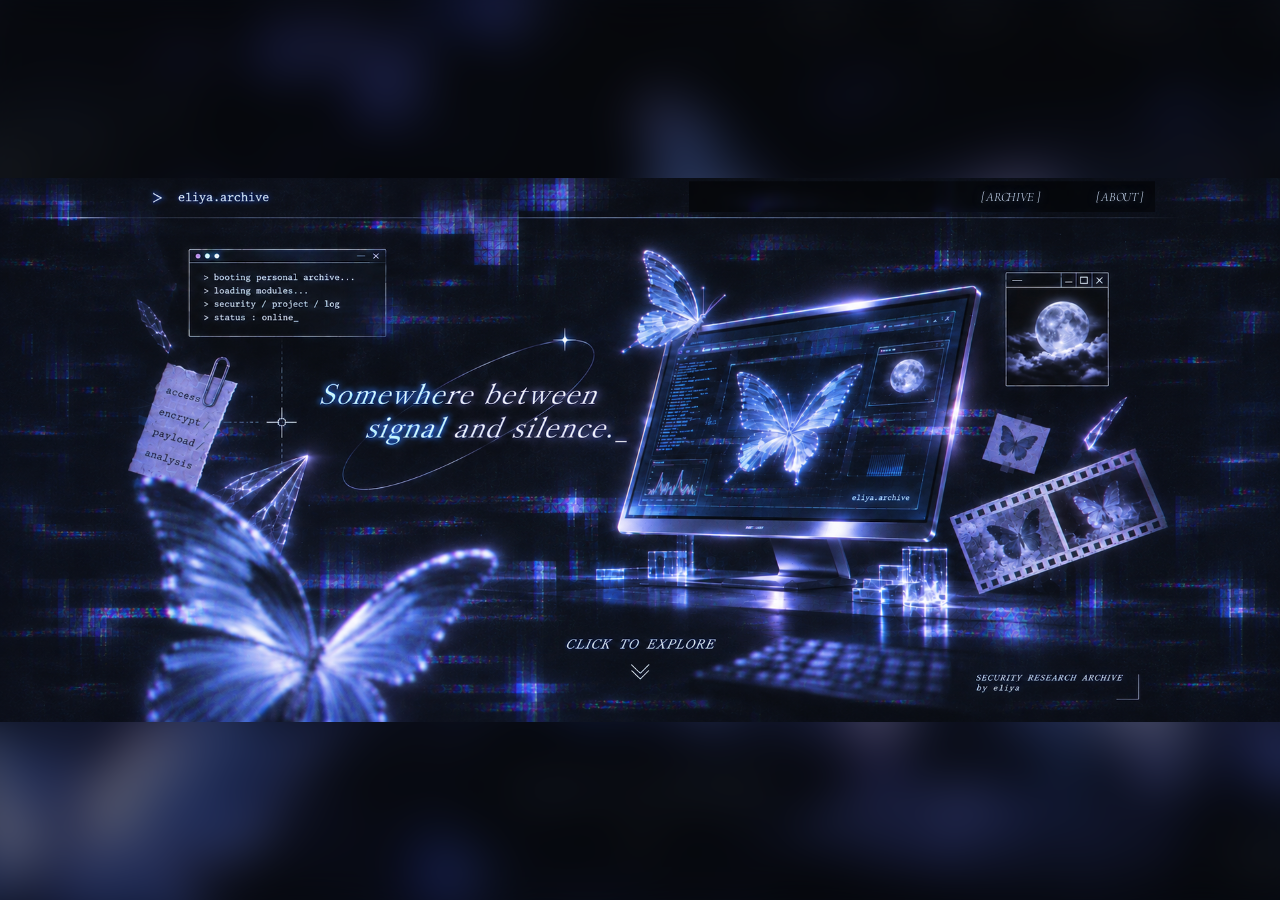
<file: index.html>
<!doctype html><html lang="ko"><head><meta charset="utf-8"><meta name="viewport" content="width=device-width,initial-scale=1"><title>e1iya.archive — Somewhere between signal and silence</title><script>if(location.hash==="#archive")document.documentElement.classList.add("archive-direct");</script><link rel="stylesheet" href="style.css"></head><body><main id="home" class="hero" aria-label="HOME"><div class="hero-art"><img src="assets/hero-nav-two.png" alt="e1iya.archive wide hero artwork with butterfly, CRT monitor and moon"><button class="hotspot home-archive" id="heroArchive" aria-label="Open Archive">[ ARCHIVE ]</button><button class="hotspot home-about" id="heroAbout" aria-label="Open About">[ ABOUT ]</button><button class="hotspot home-scroll" id="heroScroll" aria-label="Click to explore archive"></button></div></main><section id="archive" class="archive" aria-label="Archive"><div class="archive-bg"></div><header class="nav"><button id="logo">&gt; e1iya.archive</button><nav><button id="navHome">[ HOME ]</button><button id="navArchive">[ ARCHIVE ]</button><button id="navAbout">[ ABOUT ]</button></nav></header><div class="archive-shell"><div class="heading"><h1>Fragments of the unknown_</h1><p id="status">ARCHIVE ONLINE / 000 RECORDS</p></div><div class="mobile-tabs" role="tablist" aria-label="Archive views"><button data-tab="files">FILES</button><button data-tab="archive" class="active">ARCHIVE</button><button data-tab="log">LOG</button></div><div class="columns"><aside class="panel directory"><div class="panel-title">DIRECTORY <span>□</span></div><label class="search"><span>⌕</span><input id="search" placeholder="Search files..." autocomplete="off" aria-label="Search files"></label><div id="tree"></div></aside><section class="center"><div class="panel-title center-heading">ARCHIVE / RECENT ENTRIES <span>✧</span></div><p class="path" id="path">/archive/</p><div class="sort"><span>RECORD INDEX</span><select id="sort" aria-label="Sort records"><option value="new">NEWEST</option><option value="old">OLDEST</option><option value="title">TITLE</option></select></div><div id="entries"></div><button class="load" id="load">LOAD MORE RECORDS ↓</button></section><aside class="panel terminal"><div class="panel-title">LIVE TERMINAL <span>●</span></div><div id="logs" aria-live="polite"></div><span class="cursor">▌</span></aside></div></div></section><div id="aboutOverlay" class="about-overlay" hidden><section class="about-window" role="dialog" aria-modal="true" aria-label="About e1iya"><div class="about-bar"><span>identity_e1iya.sys</span><button id="closeAbout" aria-label="Close about">×</button></div><div class="about-content"><span class="record-label" id="aboutLabel"></span><h2 id="aboutHeading"></h2><div id="aboutFields"></div><hr><p class="about-poem" id="aboutPoem"></p></div></section></div><script src="about-content.js"></script><script src="content-data.js"></script><script src="script.js"></script></body></html>
</file>
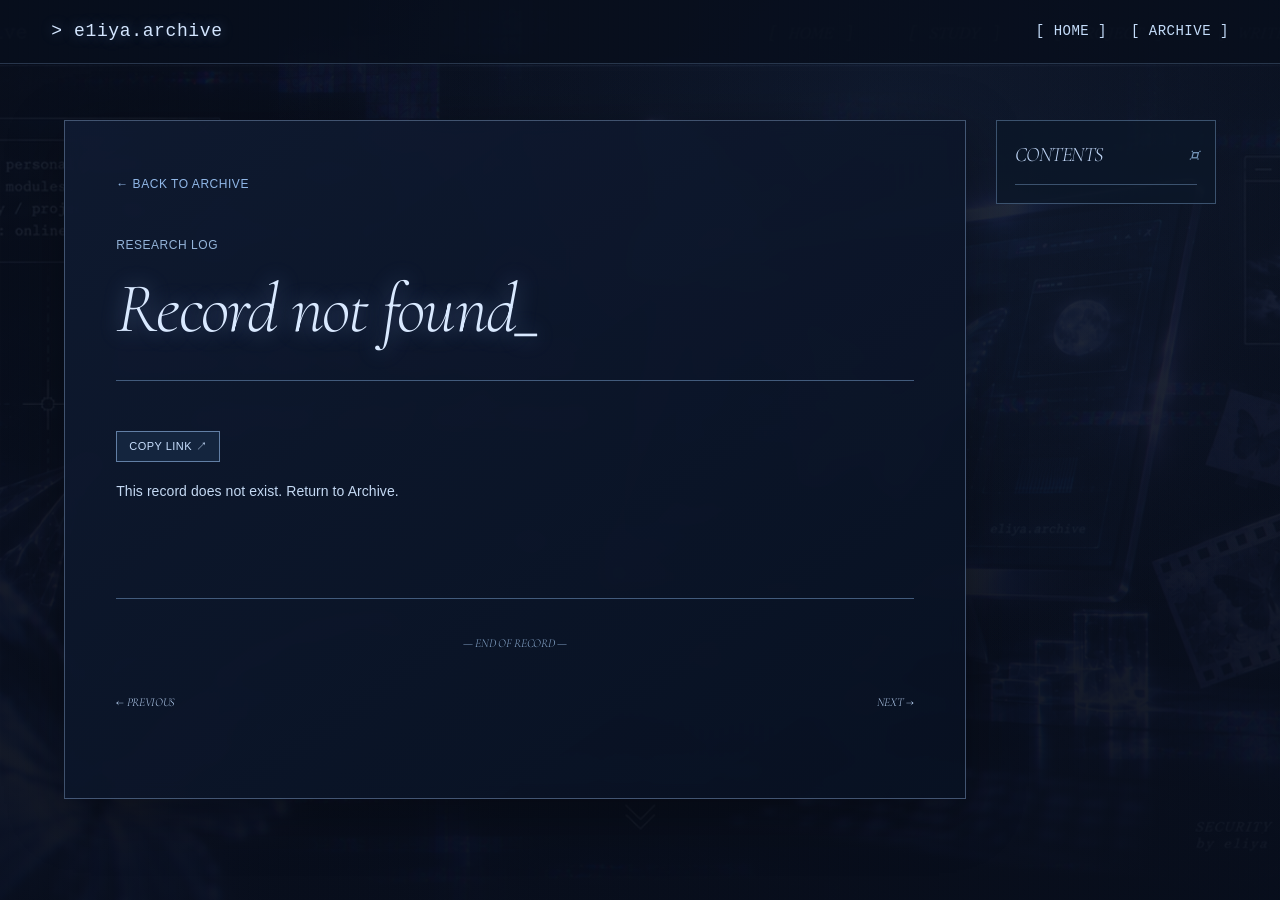
<file: article.html>
<!doctype html><html lang="ko"><head><meta charset="utf-8"><meta name="viewport" content="width=device-width,initial-scale=1"><title>Research Log — e1iya.archive</title><link rel="stylesheet" href="style.css"></head><body class="article-page"><header class="article-nav"><a href="index.html#archive" class="brand">&gt; e1iya.archive</a><nav><a href="index.html">[ HOME ]</a><a href="index.html#archive">[ ARCHIVE ]</a></nav></header><div class="article-layout"><main class="research-document"><a class="back-link" href="index.html#archive">← BACK TO ARCHIVE</a><div class="record-label" id="record-label">RESEARCH LOG</div><h1 id="article-title">Loading record_</h1><p class="article-meta" id="article-meta"></p><div class="article-divider"></div><button id="copyLink" class="copy-link">COPY LINK ↗</button><div class="research-body" id="article-body"></div><footer class="record-footer"><div>— END OF RECORD —</div><div class="record-navigation"><a id="prev" href="index.html#archive">← PREVIOUS</a><a id="next" href="index.html#archive">NEXT →</a></div></footer></main><aside class="article-toc" id="toc"><div class="panel-title">CONTENTS <span>⌑</span></div><div id="toc-links"></div></aside></div><script src="content-data.js"></script><script src="article.js"></script></body></html>
</file>
<file: style.css>
@import url('https://fonts.googleapis.com/css2?family=Cormorant+Garamond:ital,wght@0,300;0,400;1,300;1,400&display=swap');
:root{--bg:#070e1c;--panel:#0c1729df;--line:#536f93;--text:#d4e6ff;--muted:#89a5c8;--blue:#a4c9ff}*{box-sizing:border-box}html{scroll-behavior:smooth}body{margin:0;background:var(--bg);color:var(--text);font:14px/1.6 'Courier New',monospace}button,input,select{font:inherit}button{cursor:pointer}button:focus-visible,input:focus-visible{outline:2px solid #a7d3ff;outline-offset:3px}.hero{position:relative;width:100%;height:100svh;min-height:400px;overflow:hidden;background:#080e1d}.hero img{width:100%;height:100%;object-fit:fill;display:block}.hotspot{position:absolute;border:0;background:transparent;padding:0}.hotspot:hover{background:#a9cfff12}.home-study{top:0;width:10%;height:7%;left:64%}.home-project{top:0;width:10%;height:7%;left:76%}.home-writeup{top:0;width:10%;height:7%;left:86%}.home-about{top:0;width:8%;height:7%;right:0}.home-scroll{left:42%;top:79%;width:17%;height:13%}.archive{position:relative;min-height:100svh;isolation:isolate;background:#080f20;overflow:hidden}.archive-bg{position:absolute;inset:0;z-index:-1;background:radial-gradient(ellipse at 75% 15%,#283b6738,transparent 48%),radial-gradient(ellipse at 18% 85%,#26376138,transparent 45%),repeating-linear-gradient(0deg,#a5c7ff04 0px,transparent 2px,transparent 5px),#080f20;opacity:1}.archive:before{content:"";position:absolute;inset:0;z-index:-1;pointer-events:none;background:repeating-linear-gradient(0deg,transparent 0 3px,#99c5ff05 4px 5px)}.nav{height:64px;border-bottom:1px solid #6987ac55;display:flex;align-items:center;justify-content:space-between;padding:0 clamp(18px,4vw,70px);background:#080f1cb0}.nav button{background:none;border:0;color:#c6ddff;letter-spacing:1px}.nav button:hover,.load:hover{color:white;text-shadow:0 0 12px #b0d6ff}.nav #logo{font-size:17px}.nav nav{display:flex;gap:clamp(10px,3vw,50px)}.archive-shell{max-width:1510px;margin:auto;padding:55px clamp(18px,4vw,70px) 100px}.heading{margin-bottom:35px}.heading h1{font:italic clamp(27px,3vw,45px) Georgia,serif;color:#bfd9ff;font-weight:400;text-shadow:0 0 22px #8ebeff77;margin:0 0 7px}.heading p,.path{color:#7e9fc7;font-size:12px;letter-spacing:1px}.columns{display:grid;grid-template-columns:minmax(190px,1.05fr) minmax(320px,2.5fr) minmax(190px,1fr);gap:24px;align-items:start}.panel{background:var(--panel);border:1px solid #6687ac88;box-shadow:0 12px 32px #0005;padding:18px}.directory,.terminal{position:sticky;top:22px;max-height:calc(100svh - 45px);overflow:auto;scrollbar-color:#8daee0 #16253c;scrollbar-width:thin}.panel-title{display:flex;justify-content:space-between;border-bottom:1px solid #6687ac88;padding-bottom:12px;letter-spacing:1.3px;font-size:12px;color:#b9d7ff}.panel-title span{color:#7899bd}.search{display:flex;align-items:center;gap:7px;border:1px solid #4c6688;padding:8px 10px;margin:20px 0}.search input{background:transparent;border:0;outline:0;min-width:0;width:100%;color:#d4e6ff;font-size:12px}.search input::placeholder{color:#728cae}.tree-item{display:block;width:100%;text-align:left;background:none;border:0;color:#9ebcde;padding:9px 8px;border-radius:4px;transition:color .3s ease,text-shadow .3s ease,transform .28s cubic-bezier(.22,1,.36,1),background-color .3s ease;transform-origin:left center}.tree-item:hover{transform:translateX(4px);background:#a6c9ff09}.tree-item:active{transform:translateX(2px) scale(.99)}.tree-item:hover,.tree-item.active{color:#e4f1ff;text-shadow:0 0 9px #9bc7ff}.tree-item .arrow{display:inline-block;width:20px;color:#b3d4ff;transition:color .3s ease}.center{min-width:0;padding:18px 21px;background:#0c1729a8;border:1px solid #6687ac88}.center-heading{font-size:13px}.sort{display:flex;justify-content:space-between;align-items:center;color:#7899bd;font-size:11px;border-bottom:1px solid #4e6785;padding:12px 0}.sort select{background:#101e33;color:#c6dfff;border:1px solid #425d80;padding:5px}.record{display:block;width:100%;text-align:left;background:none;border:0;border-bottom:1px solid #4a618044;color:#d2e5ff;padding:15px 0}.record:hover{color:#fff;text-shadow:0 0 9px #8dbaff}.record .meta{display:block;color:#819fbe;font-size:11px;margin-top:5px}.record .tag{color:#a9c9f1}.record.read{opacity:.65}.section-title{font-size:12px;color:#9ebde2;letter-spacing:2px;margin:22px 0 7px}.load{margin:26px auto 0;display:block;background:none;border:1px solid #5d7fa7;padding:10px 18px;color:#b6d3f4;letter-spacing:1px}.terminal{min-height:270px}.log{font-size:12px;color:#9db8db;margin:9px 0;overflow-wrap:anywhere}.log.read{color:#e2efff}.log.open{color:#bad6ff}.log.searchlog{color:#a4caff}.cursor{color:#b9d9ff;animation:blink 1.1s steps(2) infinite}@keyframes blink{50%{opacity:0}}.empty{text-align:center;padding:55px 10px;color:#b4cdec}.empty strong{display:block;font:italic 25px Georgia;margin:12px}.window{position:fixed;z-index:30;top:14%;left:18%;width:min(65vw,920px);min-width:290px;max-width:95vw;max-height:78vh;background:#0b1629;border:1px solid #8eaed3;box-shadow:0 20px 75px #000b;resize:both;overflow:auto;scrollbar-color:#91b5e3 #15243c;scrollbar-width:thin}.window.max{top:4%!important;left:4%!important;width:92vw!important;height:90vh!important;max-height:90vh}.window-title{display:flex;justify-content:space-between;align-items:center;gap:8px;background:#1a2b45;padding:9px 13px;cursor:move;color:#d4e6ff;user-select:none}.window-title button{background:none;border:0;color:#c5dcfa;padding:0 7px;font-size:17px}.window-content{padding:25px}.window-content h2{font:italic 30px Georgia;margin:7px 0;color:#dceaff}.window-content p{color:#a8c2e2}.window-content .meta{font-size:12px;color:#8cadd3}.window-content .action{background:#152944;color:#cbe3ff;border:1px solid #668ab6;padding:9px 14px;margin-top:20px}.taskbar{position:fixed;z-index:50;bottom:0;left:0;right:0;padding:9px 18px;background:#101e32e8;border-top:1px solid #668ab6;display:flex;gap:8px}.taskbar[hidden]{display:none}.taskbar button{background:#1a2c49;color:#cce0fa;border:1px solid #55749b;padding:5px 12px}@media(max-width:850px){.hero{height:auto;aspect-ratio:1670/941;min-height:0}.columns{display:block}.directory,.terminal{position:static;max-height:none;margin-bottom:20px}.center{margin-bottom:20px}.archive-shell{padding-top:28px}.nav{padding:0 15px}.nav nav{gap:6px}.nav button{font-size:11px}.window{width:96vw;max-width:none;left:2%!important;top:4%!important;height:92vh;max-height:92vh;resize:none}}

/* v1.2: independent research pages (replaces popup window manager) */
.article-page{min-height:100vh;background:radial-gradient(ellipse at 75% 0%,#1b2946 0%,#0a1221 55%,#080e1b 100%);color:#c4d9f3}
.article-nav{display:flex;align-items:center;justify-content:space-between;gap:12px;border-bottom:1px solid #425b7c;padding:20px clamp(18px,5vw,75px);background:#0b1425ee}
.article-nav a{color:#c5ddfa;text-decoration:none;letter-spacing:.07em}.article-nav nav{display:flex;gap:24px}.article-nav a:hover,.back-link:hover{color:white}
.article-layout{max-width:1320px;margin:0 auto;padding:clamp(24px,5vw,75px);display:grid;grid-template-columns:minmax(0,1fr) 220px;gap:50px;align-items:start}
.research-document{min-width:0}.back-link{color:#91b8e8;text-decoration:none;font-size:12px;letter-spacing:.12em;display:inline-block;margin-bottom:65px}
.record-label{color:#94b4d9;font-size:12px;letter-spacing:.19em}.research-document h1{font:italic clamp(30px,4vw,54px) Georgia,serif;color:#dceaff;line-height:1.2;margin:16px 0}
.article-meta{color:#87a6ca;font-size:12px;letter-spacing:.07em}.article-divider{height:1px;background:#425b7c;margin:34px 0 50px}
.research-body h2{color:#d1e4fd;font-size:17px;font-weight:500;letter-spacing:.08em;margin:44px 0 18px}.research-body p{color:#adc5e4;line-height:1.95;font-size:15px;max-width:76ch}
.article-toc{position:sticky;top:35px;border:1px solid #476486;padding:18px;background:#0d192c}.article-toc a{display:block;padding:12px 0;color:#96b3d6;text-decoration:none;font-size:12px;border-bottom:1px solid #2d425f}.article-toc a:hover{color:#e1eeff}
.record-footer{text-align:center;margin-top:95px;border-top:1px solid #425b7c;padding:35px 0;color:#8daed3;letter-spacing:.12em;font-size:12px}.record-navigation{display:flex;justify-content:space-between;margin-top:40px}.record-navigation a{color:#b8d2f3;text-decoration:none}
@media(max-width:760px){.article-layout{display:block;padding:24px}.article-toc{position:static;margin-top:35px}.back-link{margin-bottom:38px}.article-nav nav{gap:10px}.article-nav a{font-size:11px}}

/* v1.4 — explicit HOME / ARCHIVE routing; no scroll-through or trapped HOME */
html.archive-direct{scroll-behavior:auto}
html.archive-direct .hero{display:none!important}
html.archive-direct .archive{min-height:100svh}
html.archive-direct body{overflow-x:hidden}
/* Thin, restrained typography and cohesive pale-blue archival treatment */
:root{--text:#c9dcf7;--muted:#819cbd;--blue:#a7c9f4}
body{font-family:'Segoe UI Variable Text','Segoe UI',Arial,sans-serif;font-weight:300;letter-spacing:.005em;-webkit-font-smoothing:antialiased}
.nav button,.article-nav a,.panel-title,.search input,.tree-item,.record,.sort,.load,.path,.heading p,.article-meta,.record-label,.back-link,.article-toc a,.record-footer,.terminal,.section-title{font-family:'Segoe UI Variable Text','Segoe UI',Arial,sans-serif;font-weight:300;letter-spacing:.045em}
.heading h1,.research-document h1,.research-body h2{font-family:'Bodoni MT','Didot','Times New Roman',serif;font-style:italic;font-weight:400;letter-spacing:-.035em}
.research-document h1{font-size:clamp(36px,5vw,66px);line-height:1.12;color:#d9e9ff;text-shadow:0 0 28px #8ebeff45}
.research-body h2{font-size:clamp(21px,2.5vw,29px);color:#c9dfff;margin-top:55px}
.research-body p{font-size:15px;font-weight:300;line-height:2;letter-spacing:.012em;color:#b4cbe7}
.article-page{background:radial-gradient(ellipse at 70% 12%,#314b7936,transparent 46%),radial-gradient(ellipse at 12% 85%,#26376145,transparent 45%),repeating-linear-gradient(0deg,#a5c7ff06 0px,transparent 1px,transparent 4px),#080f20}
.article-page:before{content:'';position:fixed;inset:0;pointer-events:none;opacity:.15;background:repeating-linear-gradient(90deg,transparent 0 3px,#86b7f008 4px 5px)}
.article-nav{height:64px;padding:0 clamp(18px,4vw,70px);border-bottom:1px solid #6987ac55;background:#080f1cdb}
.article-nav .brand{font-size:17px;color:#d4e6ff}
.article-layout{max-width:1510px;gap:30px;padding-top:56px}
.research-document{padding:clamp(25px,4vw,58px);background:#0c1729cc;border:1px solid #6687ac88;box-shadow:0 14px 55px #0005}
.article-toc{background:#0c1729df;border:1px solid #6687ac88;top:22px}
.back-link{margin-bottom:42px}
@media(max-width:760px){.research-document{padding:24px}.article-layout{padding:20px}.article-nav .brand{font-size:13px}}

/* v1.5: HOME and ARCHIVE are discrete views, not vertical scroll sections */
html:not(.archive-direct) .archive{display:none!important}
html.archive-direct .hero{display:none!important}
html:not(.archive-direct):has(.hero),html:not(.archive-direct) body:has(.hero){height:100%;overflow:hidden}
html:not(.archive-direct) body:has(.hero){overscroll-behavior:none}
html.archive-direct,html.archive-direct body{height:auto;overflow-x:hidden;overflow-y:auto}
/* Preserve the exact source aspect ratio 1670:941, without stretching. */
.hero{width:100vw;height:100svh;min-height:0;display:flex;justify-content:center;align-items:center;overflow:hidden;background:#070e1c}
.hero-art{position:relative;width:min(100vw,177.47077577svh);aspect-ratio:1670/941;flex:none}
.hero-art img{display:block;width:100%;height:100%;object-fit:contain}
/* Original text is baked into the image; cover only its button lettering with a site UI label. */
.home-scroll{left:42.85%;top:80.65%;width:14.25%;height:4.65%;background:#0c1527;border:1px solid #a2c5e2a8;display:flex;align-items:center;justify-content:center;color:#d5e7ff;letter-spacing:.1em;font:clamp(8px,1vw,16px) 'Courier New',monospace;white-space:nowrap;box-shadow:0 0 12px #050a16a0}
.home-scroll span{pointer-events:none}
.home-scroll:hover{background:#1b2b49;box-shadow:0 0 15px #8caeff66}
/* Hide the original downward chevrons, which implied scrolling. */
.hero-art:after{content:'';position:absolute;left:48.8%;top:87.6%;width:2.5%;height:4%;background:#10192b;opacity:.97;pointer-events:none}
@media(max-width:850px){.hero{height:100svh;aspect-ratio:auto}.hero-art{width:min(100vw,177.47077577svh);aspect-ratio:1670/941}.home-scroll{font-size:clamp(6px,1vw,12px)}}

/* v1.6 — user-approved full-width hero artwork, clickable hotspots only */
.hero{position:relative;background:#080e1d;isolation:isolate}
.hero:before{content:"";position:absolute;inset:-3%;background:url('assets/hero-wide.png') center / cover no-repeat;filter:blur(25px) brightness(.43);z-index:-1}
.hero-art{width:min(100vw,235.0855746svh);aspect-ratio:1923/818;position:relative}
.hero-art img{width:100%;height:100%;object-fit:contain}
.home-scroll{left:41.5%;top:78%;width:17%;height:14%;border:0!important;background:transparent!important;box-shadow:none!important;color:transparent!important}
.home-scroll:hover{background:transparent!important;box-shadow:none!important}
.hero-art:after{display:none!important}
.home-study{left:59.8%;width:7.8%;height:8%}
.home-project{left:67.8%;width:8.7%;height:8%}
.home-writeup{left:76%;width:9%;height:8%}
.home-about{left:84.7%;width:9%;height:8%;right:auto}
@media(max-width:850px){.hero-art{width:min(100vw,235.0855746svh);aspect-ratio:1923/818}}

/* v1.7 — Archive refinement; HOME artwork and behavior remain unchanged. */
.archive{background:#080d1d}
.archive-bg{background:
 linear-gradient(90deg,#080e1df2,#0a1020e9 48%,#080e1df1),
 url('assets/hero-wide.png') center center / cover no-repeat;
 opacity:.55;filter:saturate(.72)}
.archive::after{content:"";position:absolute;inset:0;pointer-events:none;z-index:-1;
 background:repeating-linear-gradient(0deg,transparent 0 3px,#b8caff07 4px 5px),
 radial-gradient(ellipse at 56% 0%,#8696ff12,transparent 62%)}
.archive-shell{padding-top:clamp(48px,5vw,82px)}
.heading{margin-bottom:42px}
.heading h1{font-family:'Bodoni MT','Didot','Times New Roman',serif;font-style:italic;
 font-size:clamp(29px,3.1vw,46px);font-weight:400;letter-spacing:-.045em;
 text-shadow:0 0 17px #b4caff77,0 0 40px #6a80df44}
.heading p{font-family:'Courier New',monospace;font-size:11px;letter-spacing:.16em}
.columns{gap:clamp(14px,2vw,30px)}
.panel,.center{background:linear-gradient(155deg,#101b32d9,#080f20e8);
 border:1px solid #879dc178;box-shadow:0 12px 35px #02071377,inset 0 1px #e1ebff0b}
.panel-title{font-family:'Courier New',monospace;letter-spacing:.12em;font-size:11px;
 color:#c3d9fa;font-weight:400}
.nav{background:#090e1acb;backdrop-filter:blur(8px)}
.nav button{font-family:'Courier New',monospace;font-size:12px;letter-spacing:.08em}
.nav #logo{font-size:17px;letter-spacing:.045em;text-shadow:0 0 13px #8daaff77}
.search{border-color:#617ca077;background:#0a1426b8}
.tree-item{font-family:'Courier New',monospace;font-size:12px;letter-spacing:.03em;
 padding-top:8px;padding-bottom:8px;border-radius:0}
.tree-item:hover{background:transparent;transform:translateX(3px)}
.tree-item .arrow{font-size:15px;font-weight:300}
.center-heading{font-size:12px}
.section-title{font-family:'Courier New',monospace;letter-spacing:.17em;font-size:11px}
.record{font-family:'Courier New',monospace;font-size:13px;letter-spacing:.01em;
 transition:color .25s,text-shadow .25s,opacity .25s,transform .25s}
.record:hover{transform:translateX(3px);text-shadow:0 0 12px #9ac2ff77}
.record .meta{font-size:10px;letter-spacing:.045em}
.terminal .log{font-family:'Courier New',monospace;font-size:11px}
.load{border:1px solid #708eb37a;background:#0d1a2a88;font-size:11px}
@media(max-width:850px){.archive-bg{background-position:center top}.columns{gap:16px}}

/* FINAL: Archive and Article share the approved Hero palette. HOME image untouched. */
:root{--blue:#b8d7ff;--line:#718db1}
html{scrollbar-color:#89aadd #0b1629;scrollbar-width:thin}
body{font-family:'Courier New',Consolas,monospace}
.archive .nav{position:relative;z-index:3}
.archive-bg{background:linear-gradient(90deg,#080e1df0,#0a1020e7 48%,#080e1df0),url('assets/hero-wide.png') center / cover no-repeat}
.archive-shell{position:relative;z-index:1}
.heading h1,.research-document h1,.about-content h2{font-family:'Bodoni MT',Didot,'Times New Roman',serif;font-weight:400;font-style:italic;letter-spacing:-.035em}
.heading h1{font-size:clamp(28px,3vw,46px)}
.panel,.center{backdrop-filter:blur(10px)}
.tree-item{transition:color .24s,transform .3s,opacity .3s}
.tree-item:hover{background:none}
.record-row{border-bottom:1px solid #526d9147;padding:10px 0}
.record-row .record{padding:2px 0 4px;border:0}
.record-arrow{opacity:0;transition:opacity .2s}
.record:hover .record-arrow{opacity:1}
.tags{display:flex;flex-wrap:wrap;gap:9px}
.tag{background:transparent;border:0;color:#8fb3df;font-size:11px;padding:0 2px;cursor:pointer}
.tag:hover,.tag.active{color:#e3f1ff;text-shadow:0 0 10px #7ca8ff}
.about-overlay[hidden]{display:none}
.about-overlay{position:fixed;inset:0;z-index:100;display:grid;place-items:center;background:#030a17bb;backdrop-filter:blur(5px);padding:20px}
.about-window{width:min(600px,95vw);border:1px solid #8aabce;background:#0a1426;box-shadow:0 20px 100px #000b;animation:windowIn .32s ease-out}
.about-bar{display:flex;justify-content:space-between;padding:12px 17px;background:#1b2c47;border-bottom:1px solid #6786aa;color:#c4d9f6}
.about-bar button{background:transparent;border:0;color:#d6e7ff;font-size:22px}
.about-content{padding:clamp(24px,4vw,50px)}
.about-content h2{font-size:clamp(31px,4vw,52px);color:#d9eaff;text-shadow:0 0 22px #97b9ff77}
.about-content p{color:#a9c6e9;letter-spacing:.07em}
.about-content hr{border:0;border-top:1px solid #496688;margin:30px 0}
.about-poem{font-family:Georgia,serif;font-style:italic;font-size:17px}
@keyframes windowIn{from{opacity:0;transform:translateY(14px) scale(.97)}to{opacity:1;transform:none}}
.mobile-tabs{display:none}
.article-page{background:radial-gradient(ellipse at 70% 12%,#314b7930,transparent 50%),linear-gradient(#080e1ce6,#080e1cf4),url('assets/hero-wide.png') center top / cover fixed}
.article-page:before{opacity:.22}
.article-nav,.article-nav a,.record-label,.article-meta,.back-link,.record-footer,.article-toc{font-family:'Courier New',Consolas,monospace}
.article-nav .brand{font-weight:400;text-shadow:0 0 14px #8ebeff66}
.research-document{background:linear-gradient(145deg,#101b32e6,#081122f0);border:1px solid #809cc178;backdrop-filter:blur(8px)}
.research-document h1{font-size:clamp(38px,4.5vw,70px);text-shadow:0 0 22px #93b5f977}
.research-body{font-family:'Segoe UI',Arial,sans-serif;font-weight:300}
.research-body h2,.research-body h3{font-family:'Bodoni MT',Didot,'Times New Roman',serif;font-style:italic;font-weight:400;color:#d0e4ff;letter-spacing:-.015em}
.research-body h2{font-size:clamp(24px,2.7vw,33px)}
.research-body h3{font-size:22px;margin-top:32px}
.research-body p,.research-body li{color:#bbd1ec;line-height:1.9;font-size:15px}
.research-body a{color:#b8d8ff}
.research-body blockquote{border-left:2px solid #9cbced;background:#14243c9c;padding:12px 20px;margin:25px 0;color:#c5d9f4}
.research-body blockquote p{margin:0}
.research-body img{max-width:100%;height:auto}
.research-body pre{overflow:auto;margin:0;padding:18px;color:#d6e7ff;line-height:1.6;font-size:13px}
.research-body code{font-family:Consolas,'Courier New',monospace;background:#182b43;padding:2px 4px;color:#b9d9ff}
.research-body pre code{background:none;padding:0}
.code-fragment{border-left:2px solid #98baff;background:#0a1527;margin:28px 0}
.code-bar{padding:10px 15px;border-bottom:1px solid #385171;color:#92b8e8;font:11px 'Courier New',monospace;letter-spacing:.08em;display:flex;justify-content:space-between;align-items:center}
.code-bar button,.copy-link{border:1px solid #627fa5;background:#14253e;color:#c9e0ff;padding:7px 12px;cursor:pointer;font:11px 'Courier New',monospace;letter-spacing:.1em}
.copy-link{margin:0 0 18px}
.article-toc a.active{color:#e3f0ff;text-shadow:0 0 10px #91b9fa}
.record-navigation a.disabled{pointer-events:none;opacity:.28}
.research-body table{border-collapse:collapse;max-width:100%;display:block;overflow:auto}
.research-body th,.research-body td{border:1px solid #526d8e;padding:9px 12px}
.research-body figure{margin:26px 0}.research-body figcaption{color:#849fc0;font-size:12px;text-align:center}
@media(max-width:850px){
 .mobile-tabs{display:grid;grid-template-columns:repeat(3,1fr);gap:7px;margin-bottom:20px}
 .mobile-tabs button{background:#0e1b31;border:1px solid #547398;color:#a3bedf;padding:11px 6px;letter-spacing:.1em}
 .mobile-tabs button.active{color:#e0efff;border-color:#9cbee8;background:#1b304b}
 .archive .columns{display:block}
 .archive .directory,.archive .terminal,.archive .center{display:none;margin-bottom:18px}
 .archive[data-mobile-tab="files"] .directory,.archive[data-mobile-tab="archive"] .center,.archive[data-mobile-tab="log"] .terminal{display:block}
 .directory,.terminal{max-height:none}
 .nav nav{gap:8px}
 .nav button{font-size:10px!important}
 .heading h1{font-size:clamp(26px,6vw,38px)}
 .article-layout{display:block}
 .article-toc{position:static;margin-top:20px}
 .article-nav{gap:8px}
 .article-nav nav{gap:10px}
}
@media(min-width:851px){.directory,.terminal{position:sticky;top:20px}}

/* v2 — two functional HOME menu links; approved composition unchanged elsewhere */
.hero-art .home-study,.hero-art .home-project,.hero-art .home-writeup{display:none!important}
.hero-art .home-archive,.hero-art .home-about{position:absolute;top:0;height:6.9%;width:auto;display:flex;align-items:center;justify-content:center;z-index:5;background:transparent;border:0;color:#d5e6ff;font:italic clamp(9px,1vw,17px) Georgia,'Times New Roman',serif;letter-spacing:.025em;text-shadow:0 0 8px #a5c8ff80;padding:0 8px;white-space:nowrap}
.hero-art .home-archive{left:76%}.hero-art .home-about{left:85%}
.hero-art .home-archive:hover,.hero-art .home-about:hover{background:transparent!important;color:#fff;text-shadow:0 0 16px #a5c8ff}
@media(max-width:650px){.hero-art .home-archive,.hero-art .home-about{font-size:clamp(7px,1.1vw,11px);padding:0 2px}}

/* Typography unification: HOME's delicate editorial italic serif across pages. */
:root{--editorial-serif:'Bodoni MT','Didot','Palatino Linotype','Book Antiqua',Georgia,serif;--ui-font:'Segoe UI Variable Text','Segoe UI',Arial,sans-serif;--code-font:Consolas,'Courier New',monospace}
body,button,input,select{font-family:var(--ui-font);font-weight:300}
.heading h1,.research-document h1,.research-body h2,.research-body h3,.about-content h2,.about-poem,.empty strong{font-family:var(--editorial-serif);font-weight:400;font-style:italic;letter-spacing:-.035em}
.nav button,.nav #logo,.panel-title,.tree-item,.search input,.record,.record .meta,.section-title,.sort,.sort select,.load,.path,.heading p,.terminal .log,.record-label,.article-meta,.back-link,.record-footer,.article-toc,.article-nav,.article-nav a,.about-bar,.about-content p,.mobile-tabs button,.tag,.copy-link{font-family:var(--ui-font);font-weight:300;letter-spacing:.045em}
.about-content h2{font-size:clamp(36px,4.6vw,60px);line-height:1.15}
.about-poem{font-size:clamp(18px,2.2vw,24px);letter-spacing:-.02em;line-height:1.5}
.research-body,.research-body p,.research-body li{font-family:var(--ui-font);font-weight:300}
.research-body pre,.research-body code,.code-bar,.code-bar button{font-family:var(--code-font);font-weight:400}
.hero-art .home-archive,.hero-art .home-about{font-family:var(--editorial-serif);font-style:italic}

/* FINAL FIX: consistent expressive serif for all display-sized text; real page scrolling */
:root{--display-serif:'Cormorant Garamond','Bodoni MT',Didot,Georgia,serif}
/* The no-scroll rule belongs to HOME only, never standalone articles. */
html:has(body.article-page),html:has(body.article-page) body{height:auto!important;min-height:100%!important;overflow-x:hidden!important;overflow-y:auto!important;scroll-behavior:smooth!important}
html.archive-direct,html.archive-direct body{height:auto!important;min-height:100%!important;overflow-y:auto!important}
body.article-page{min-height:100vh!important;overflow:visible!important}
.article-layout,.research-document,.research-body{overflow:visible!important;max-height:none!important}
.about-overlay{overflow-y:auto!important;overscroll-behavior:contain;align-items:safe center!important;justify-items:center!important;padding:clamp(16px,4vh,40px) 16px!important}
.about-window{max-height:calc(100dvh - 32px)!important;overflow-y:auto!important;overscroll-behavior:contain;scrollbar-width:thin;scrollbar-color:#8faed3 #101b2c}
.about-content{min-height:0!important}
/* Everything larger or visually emphasized uses one slim italic serif. */
.heading h1,.research-document h1,.research-body h1,.research-body h2,.research-body h3,.research-body h4,.research-body h5,.research-body h6,.about-content h1,.about-content h2,.about-content h3,.about-poem,.empty strong,.window-content h2,.nav #logo,.article-nav .brand,.center-heading,.panel-title,.section-title,.record-row .record,.record:not(.meta),.about-bar span,.record-footer,.hero-art .home-archive,.hero-art .home-about{font-family:var(--display-serif)!important;font-style:italic!important;font-weight:300!important;letter-spacing:-.025em!important}
.heading h1{font-size:clamp(36px,4vw,61px)!important;line-height:1.08}
.research-document h1{font-size:clamp(45px,5.5vw,83px)!important;line-height:1.06}
.research-body h2{font-size:clamp(30px,3vw,43px)!important;line-height:1.15}
.research-body h3{font-size:clamp(24px,2.4vw,34px)!important}
.about-content h2{font-size:clamp(42px,5vw,72px)!important;line-height:1.07}
.about-poem{font-size:clamp(24px,2.6vw,34px)!important}
.record-row .record{font-size:clamp(20px,2vw,27px)!important;line-height:1.25}
.record-row .record .meta{font:normal 11px/1.7 'Courier New',monospace!important;letter-spacing:.035em!important}
.panel-title,.center-heading,.section-title{font-size:clamp(17px,1.6vw,23px)!important}
.nav #logo,.article-nav .brand{font-size:clamp(20px,2vw,28px)!important}
/* Smaller controls, labels, body copy and logs stay readable. */
.research-body p,.research-body li,.about-content p:not(.about-poem){font-family:'Segoe UI',Arial,sans-serif!important;font-style:normal!important;font-size:15px;line-height:1.9}
.research-body pre,.research-body code,.terminal .log{font-family:Consolas,'Courier New',monospace!important;font-style:normal!important}
@media(max-width:850px){.about-window{max-height:calc(100dvh - 24px)!important}.record-row .record{font-size:22px!important}}
/* vNext: restore original terminal typography where requested */
:root{--terminal-face:'Courier New',Consolas,monospace}
.nav #logo,.article-nav .brand,.nav nav button,.article-nav nav a{font-family:var(--terminal-face)!important;font-style:normal!important;font-weight:400!important;letter-spacing:.035em!important;font-size:14px!important}
.nav #logo,.article-nav .brand{font-size:18px!important}
.record-row .record,.record:not(.meta){font-family:'Segoe UI Variable Text','Segoe UI',Arial,sans-serif!important;font-style:normal!important;font-weight:300!important;font-size:15px!important;letter-spacing:.01em!important;line-height:1.5!important}
.record-row .record .meta{font-family:var(--terminal-face)!important;font-style:normal!important;font-size:11px!important}
/* retain display serif on headings, not file rows */
.heading h1,.research-document h1,.research-body h1,.research-body h2,.research-body h3,.about-content h2,.about-poem{font-family:'Cormorant Garamond',Georgia,serif!important;font-style:italic!important}
/* Standalone articles must scroll using mouse wheel, trackpad, keyboard and touch. */
html:has(> body.article-page){height:auto!important;min-height:100%!important;overflow-x:hidden!important;overflow-y:scroll!important;overscroll-behavior-y:auto!important}
html:has(> body.article-page) > body.article-page{height:auto!important;min-height:100vh!important;overflow-x:hidden!important;overflow-y:visible!important;position:static!important;touch-action:pan-y!important}
body.article-page .article-layout,body.article-page .research-document,body.article-page .research-body{height:auto!important;max-height:none!important;overflow:visible!important;touch-action:pan-y!important}

/* Definitive page-scoped scrolling: article is never locked by HOME. */
html:has(body.article-page){height:auto!important;overflow-x:hidden!important;overflow-y:auto!important}
html body.article-page{height:auto!important;min-height:100vh!important;overflow-x:hidden!important;overflow-y:visible!important;overscroll-behavior-y:auto!important}
body.article-page .article-layout,body.article-page .research-document,body.article-page .research-body{overflow:visible!important;max-height:none!important}
</file>
